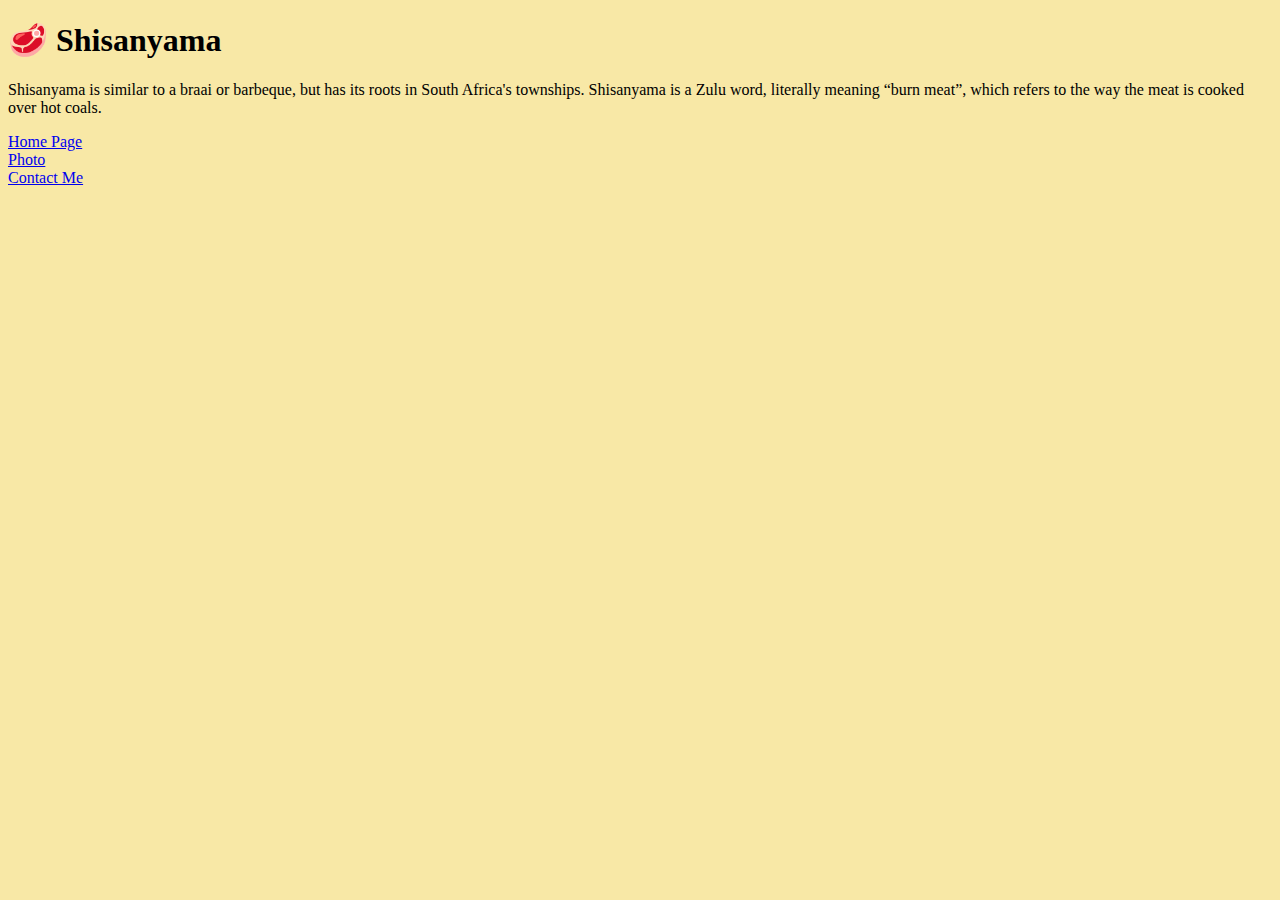
<file: index.html>
<!DOCTYPE html>
<html lang="en">
  <head>
    <meta charset="UTF-8" />
    <meta
      name="viewport"
      content=" All you need is some good cuts of meat, spices, delicious sides and friends. width=device-width, initial-scale=1.0"
    />
    <title>The best Sisanyama in Durban - Shisanyama.com</title>
    <link
      href="https://cdn.jsdelivr.net/npm/bootstrap@5.3.1/dist/css/bootstrap.min.css"
      rel="stylesheet"
      integrity="sha384-4bw+/aepP/YC94hEpVNVgiZdgIC5+VKNBQNGCHeKRQN+PtmoHDEXuppvnDJzQIu9"
      crossorigin="anonymous"
    />
    <link rel="stylesheet" href="src/styles.css" />
  </head>
  <body>
    <div class="container text-center">
      <h1>🥩 Shisanyama</h1>
      <p>
        Shisanyama is similar to a braai or barbeque, but has its roots in South
        Africa's townships. Shisanyama is a Zulu word, literally meaning “burn
        meat”, which refers to the way the meat is cooked over hot coals.
      </p>

      <div class="d-flex flex-row mb-3 justify-content-center">
        <div class="p-2">
          <a
            href="index.html"
            class="link-success link-offset-2 link-underline-opacity-0 link-underline-opacity-100-hover"
            >Home Page</a
          >
        </div>
        <div class="p-2">
          <a
            href="/photo.html"
            class="link-success link-offset-2 link-underline-opacity-0 link-underline-opacity-100-hover"
            >Photo</a
          >
        </div>
        <div class="p-2">
          <a
            href="/contact.html"
            class="link-success link-offset-2 link-underline-opacity-0 link-underline-opacity-100-hover"
            >Contact Me</a
          >
        </div>
      </div>
    </div>
  </body>
</html>
</file>
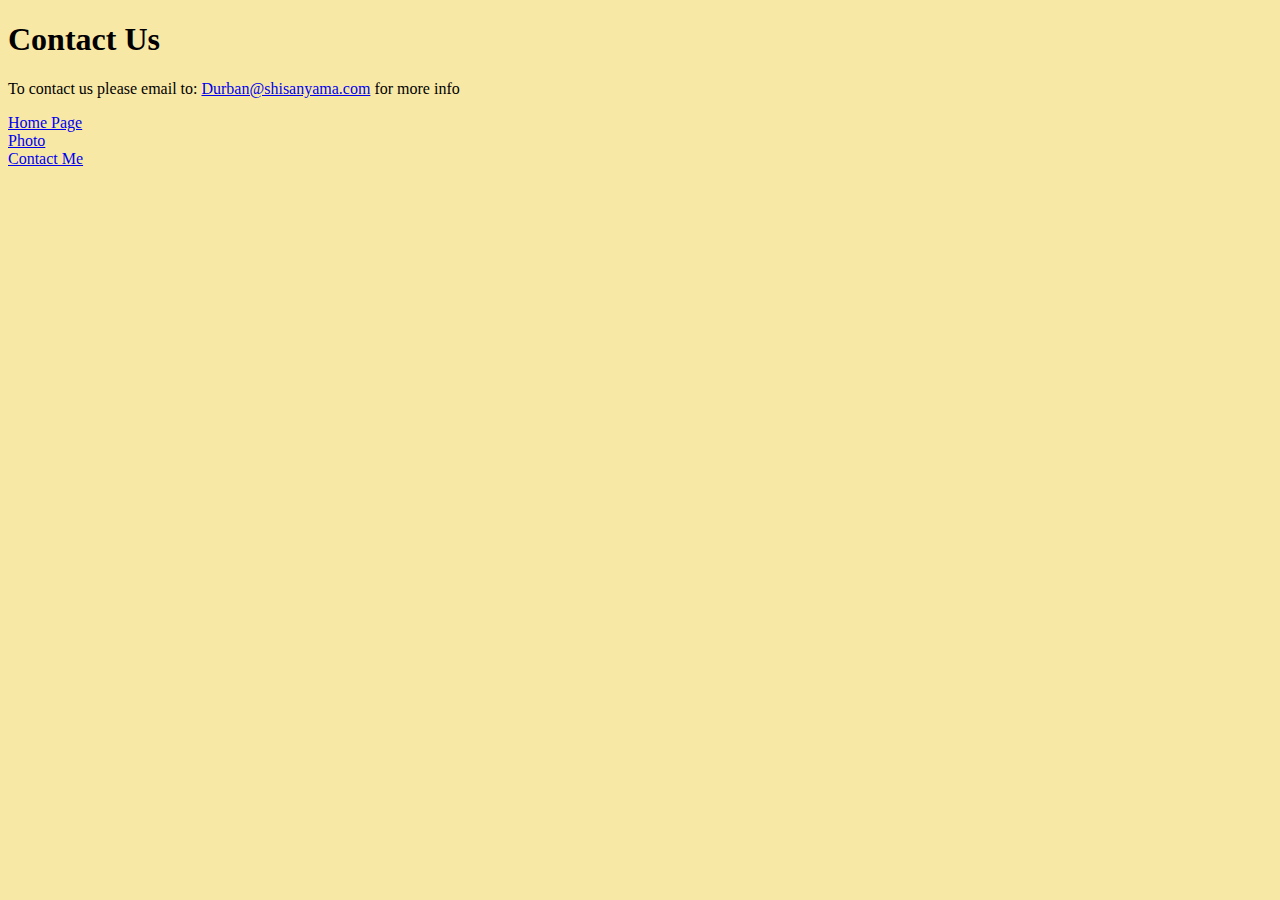
<file: contact.html>
<!DOCTYPE html>
<html lang="en">
  <head>
    <meta charset="UTF-8" />
    <meta
      name="viewport"
      content="You can find us here. width=device-width, initial-scale=1.0"
    />
    <link
      href="https://cdn.jsdelivr.net/npm/bootstrap@5.3.1/dist/css/bootstrap.min.css"
      rel="stylesheet"
      integrity="sha384-4bw+/aepP/YC94hEpVNVgiZdgIC5+VKNBQNGCHeKRQN+PtmoHDEXuppvnDJzQIu9"
      crossorigin="anonymous"
    />
    <link rel="stylesheet" href="src/styles.css" />
    <title>Our contact details - Shisanyama.com</title>
  </head>
  <body>
    <div class="container text-center">
      <h1>Contact Us</h1>
      <p>
        To contact us please email to:
        <a href="mail:durban@gmail.com">Durban@shisanyama.com</a> for more info
      </p>
      <div class="d-flex flex-row mb-3 justify-content-center">
        <div class="p-2">
          <a
            href="index.html"
            class="link-success link-offset-2 link-underline-opacity-0 link-underline-opacity-100-hover"
            >Home Page</a
          >
        </div>
        <div class="p-2">
          <a
            href="/photo.html"
            class="link-success link-offset-2 link-underline-opacity-0 link-underline-opacity-100-hover"
            >Photo</a
          >
        </div>
        <div class="p-2">
          <a
            href="/contact.html"
            class="link-success link-offset-2 link-underline-opacity-0 link-underline-opacity-100-hover"
            >Contact Me</a
          >
        </div>
      </div>
    </div>
  </body>
</html>
</file>
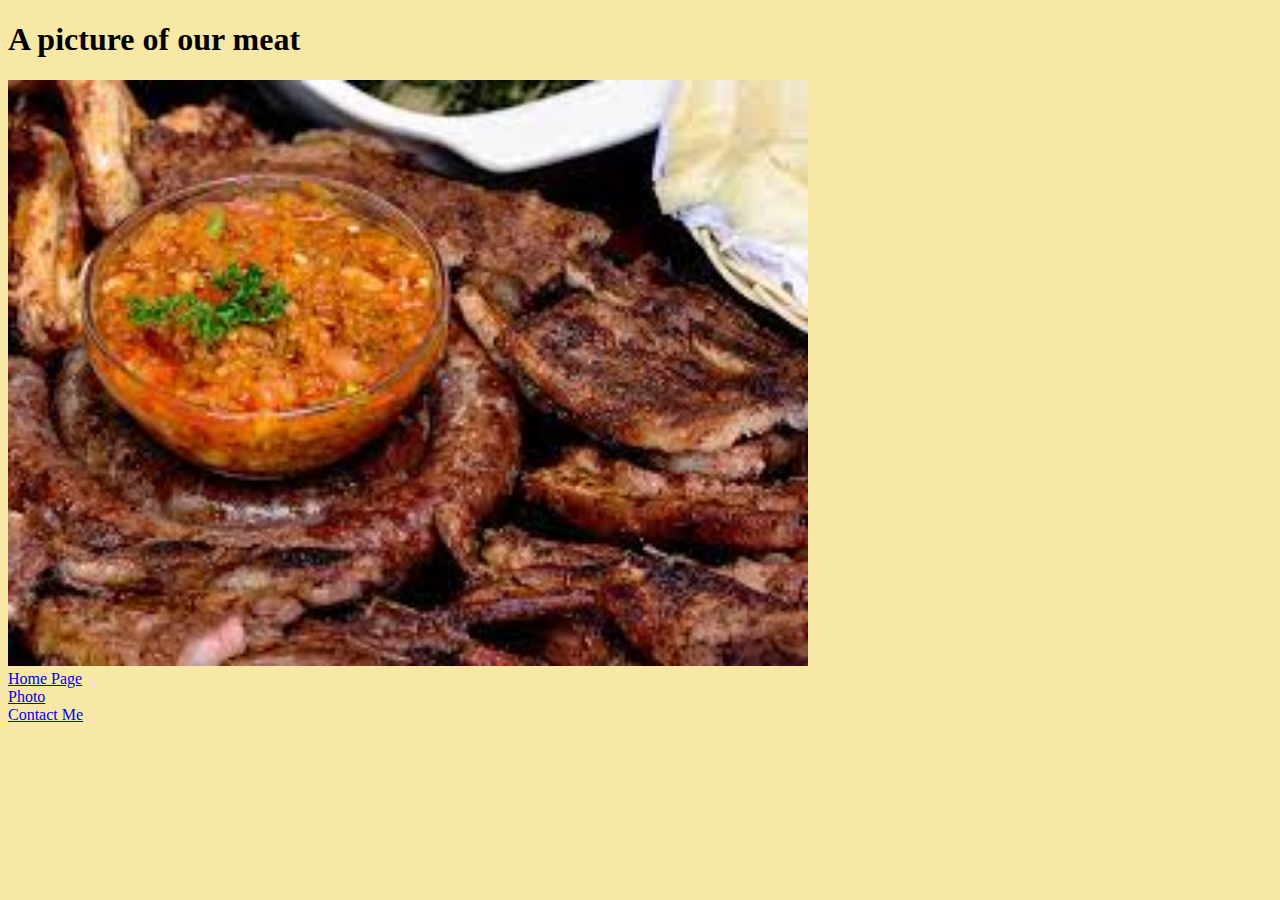
<file: photo.html>
<!DOCTYPE html>
<html lang="en">
  <head>
    <meta charset="UTF-8" />
    <meta
      name="viewport"
      content="A picture displaying one of our own meat. width=device-width, initial-scale=1.0"
    />
    <link
      href="https://cdn.jsdelivr.net/npm/bootstrap@5.3.1/dist/css/bootstrap.min.css"
      rel="stylesheet"
      integrity="sha384-4bw+/aepP/YC94hEpVNVgiZdgIC5+VKNBQNGCHeKRQN+PtmoHDEXuppvnDJzQIu9"
      crossorigin="anonymous"
    />
    <link rel="stylesheet" href="src/styles.css" />
    <title>The picture of our shisanyama - Shisanyama.com</title>
  </head>
  <body>
    <div class="container text-center">
      <h1>A picture of our meat</h1>
      <img
        src="/images/shisanyama.jpg"
        class="img-fluid rounded mx-auto d-block"
        alt="shisanyama image"
      />
      <div class="d-flex flex-row mb-3 justify-content-center">
        <div class="p-2">
          <a
            href="index.html"
            class="link-success link-offset-2 link-underline-opacity-0 link-underline-opacity-100-hover"
            >Home Page</a
          >
        </div>
        <div class="p-2">
          <a
            href="/photo.html"
            class="link-success link-offset-2 link-underline-opacity-0 link-underline-opacity-100-hover"
            >Photo</a
          >
        </div>
        <div class="p-2">
          <a
            href="/contact.html"
            class="link-success link-offset-2 link-underline-opacity-0 link-underline-opacity-100-hover"
            >Contact Me</a
          >
        </div>
      </div>
    </div>
  </body>
</html>
</file>
<file: src/styles.css>
body {
  background: #f8e8a6;
}
img {
  width: 800px;
}
</file>
